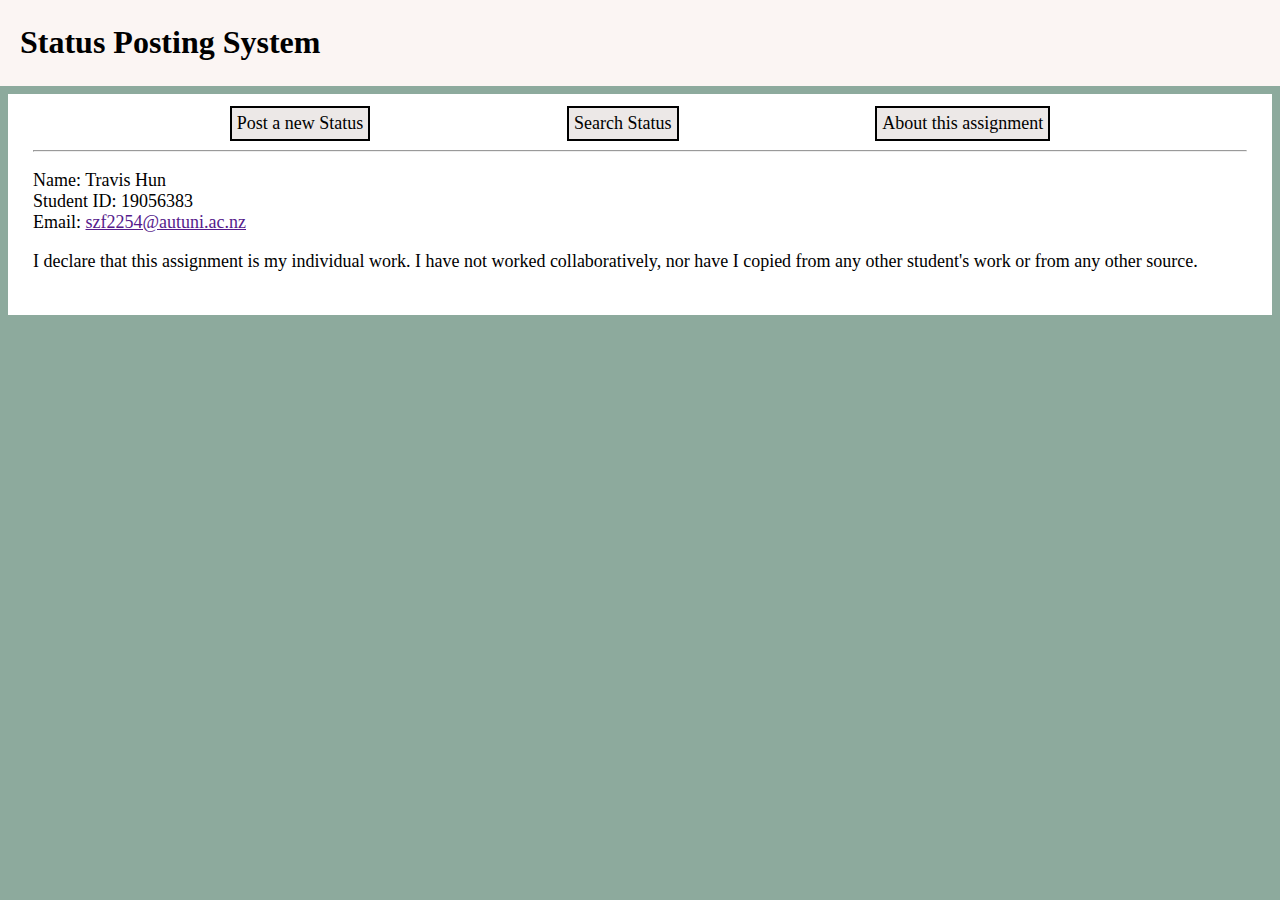
<file: Assign 1/Assignment 1/assign1/index.html>
<!DOCTYPE html>
<html lang="en">
  <head>
    <meta http-equiv="Content-Type" content="text/html" ; charset="UTF-8" />
    <link rel="stylesheet" href="style.css" />
    <title>Home Page</title>
  </head>
  <body>
    <div id="container">
      <div class="header">
        <h1>Status Posting System</h1>
      </div>
      <div id="body">
        <div class="content">
          <div class="links">
            <a
              href="http://szf2254.cmslamp14.aut.ac.nz/assign1/poststatusform.php"
              >Post a new Status</a
            >
            <a
              href="http://szf2254.cmslamp14.aut.ac.nz/assign1/searchstatusform.html"
              >Search Status</a
            >
            <a href="http://szf2254.cmslamp14.aut.ac.nz/assign1/about.html"
              >About this assignment</a
            >
          </div>
          <hr />
          <p>
            Name: Travis Hun <br />
            Student ID: 19056383 <br />
            Email: <a href="">szf2254@autuni.ac.nz</a>
          </p>

          <p>
            I declare that this assignment is my individual work. I have not
            worked collaboratively, nor have I copied from any other student's
            work or from any other source.
          </p>
        </div>
      </div>
    </div>
  </body>
</html>
</file>
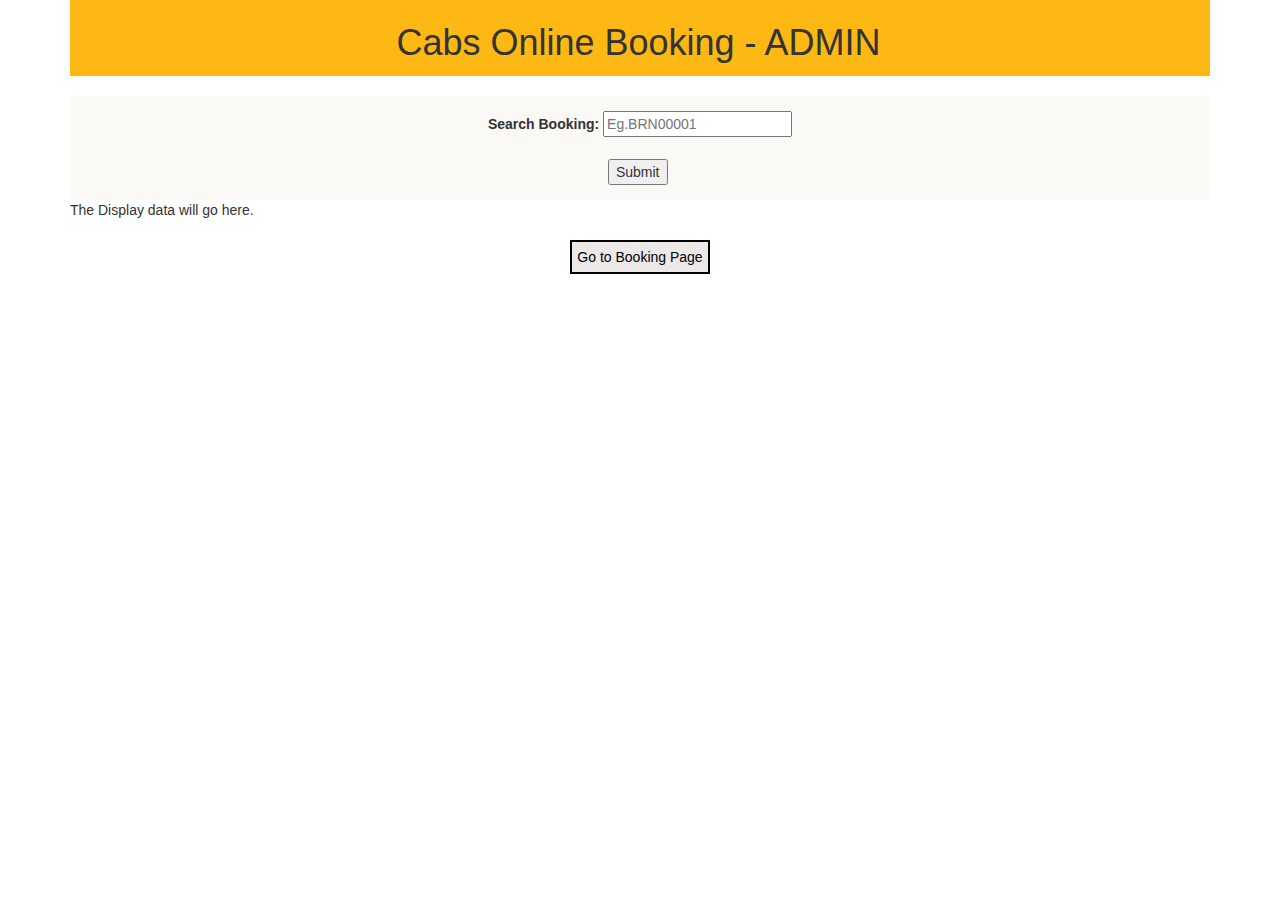
<file: Assign 2/assign2/admin.html>
<!DOCTYPE html>
<HTML XMLns="http://www.w3.org/1999/xHTML"> 
    <head> 
        <title>Cabs Online Booking</title> 
        <script type="text/javascript" src="xhr.js"></script>
        <script type="text/javascript" src="admin.js"> </script>
        <link href="style.css" rel="stylesheet" type="text/css" />
        <link rel="stylesheet" href="https://maxcdn.bootstrapcdn.com/bootstrap/3.4.1/css/bootstrap.min.css">
    </head> 
    <body>
        <div class="container">
            <div class="header">
                <H1><center>Cabs Online Booking - ADMIN &nbsp;</center></H1>
            </div>
            <div class="forms">
            <form>
                <label>Search Booking: </label>
                <input type="text" name="bsearch" id="bsearch" placeholder="Eg.BRN00001"><br><br>

                <input class="inputSubmit" name="sbutton" type = "button" onClick = "searchBooking();" value = "Submit">
            </form>
            </div>
            <div id="searchResult"> 
                <p>The Display data will go here.</p>  
            </div> 
            <div class="links">
                <a
                  href="http://szf2254.cmslamp14.aut.ac.nz/assign2/booking.html"
                  >Go to Booking Page</a
                >
              </div>
        </div>
   </body> 
  </HTML>
</file>
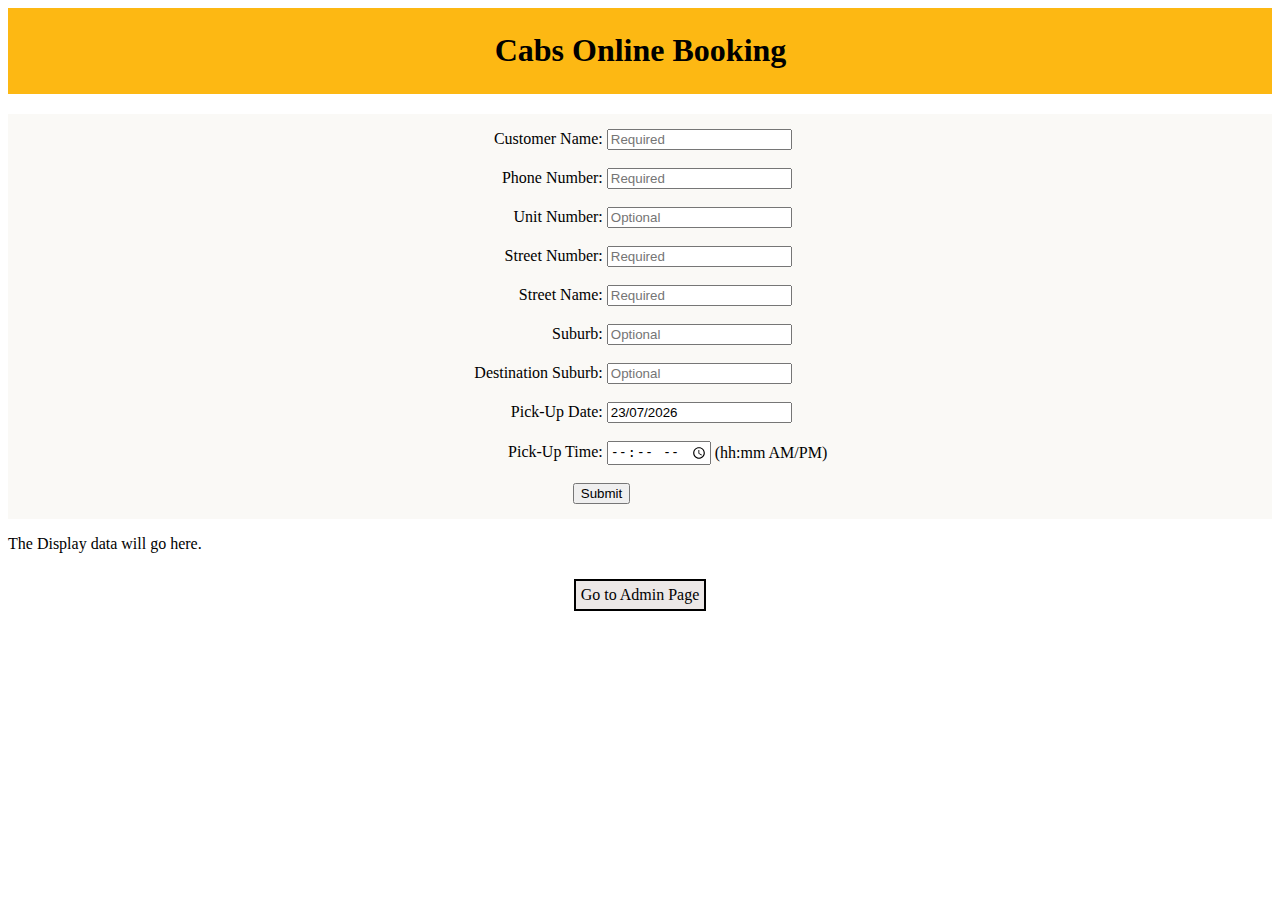
<file: Assign 2/assign2/booking.html>
<!DOCTYPE html>
<HTML XMLns="http://www.w3.org/1999/xHTML"> 
    <head> 
        <title>Cabs Online Booking</title> 
        <script type="text/javascript" src="xhr.js"></script>
        <script type="text/javascript" src="booking.js"> </script>
        <link href="style.css" rel="stylesheet" type="text/css" />
    </head> 
    <body>
        <div class="container">
            <div class="header">
                <H1><center>Cabs Online Booking &nbsp;</center></H1>
            </div>
            <div class="forms">
            <form class="booking">
                <label>Customer Name: </label>
                <input type="text" name="cname" id="cname" placeholder="Required" required><br><br>
                <label>Phone Number: </label>
                <input type="text" name="phone" id="phone" placeholder="Required" required><br><br> 
                <label>Unit Number: </label>
                <input type="text" name="unumber" id="unumber" placeholder="Optional"><br><br> 
                <label>Street Number: </label>
                <input type="text" name="snumber" id="snumber" placeholder="Required" required><br><br>
                <label>Street Name: </label>
                <input type="text" name="stname" id="stname" placeholder="Required" required><br><br> 
                <label>Suburb: </label>
                <input type="text" name="sbname" id="sbname" placeholder="Optional"><br><br> 
                <label>Destination Suburb: </label>
                <input type="text" name="dsbname" id="dsbname" placeholder="Optional"><br><br> 
                <label>Pick-Up Date: </label>
                <input type="text" name="date" id="date" placeholder="Required" value="" required><br><br> 
                <label>Pick-Up Time: </label>
                <input type="time" name="time" id="time" required> (hh:mm AM/PM)<br><br>
                <input class="inputSubmit" name="submit" type = "button" onClick = "booking()" value = "Submit">
            </form>
            </div>
            <div id="targetDiv"> 
                <p>The Display data will go here.</p>  
            </div> 
            <div class="links">
                <a
                  href="http://szf2254.cmslamp14.aut.ac.nz/assign2/admin.html"
                  >Go to Admin Page</a
                >
              </div>
        </div>
   </body> 
  </HTML>

  <script>
      //get current date and display as dd/mm/yyyy
        var date = new Date();

        var day = date.getDate();
        var month = date.getMonth() + 1;
        var year = date.getFullYear();

        if (month < 10) month = "0" + month;
        if (day < 10) day = "0" + day;

        var today = day + "/" + month + "/" + year;       
        document.getElementById("date").value = today;
       

  </script>
</file>
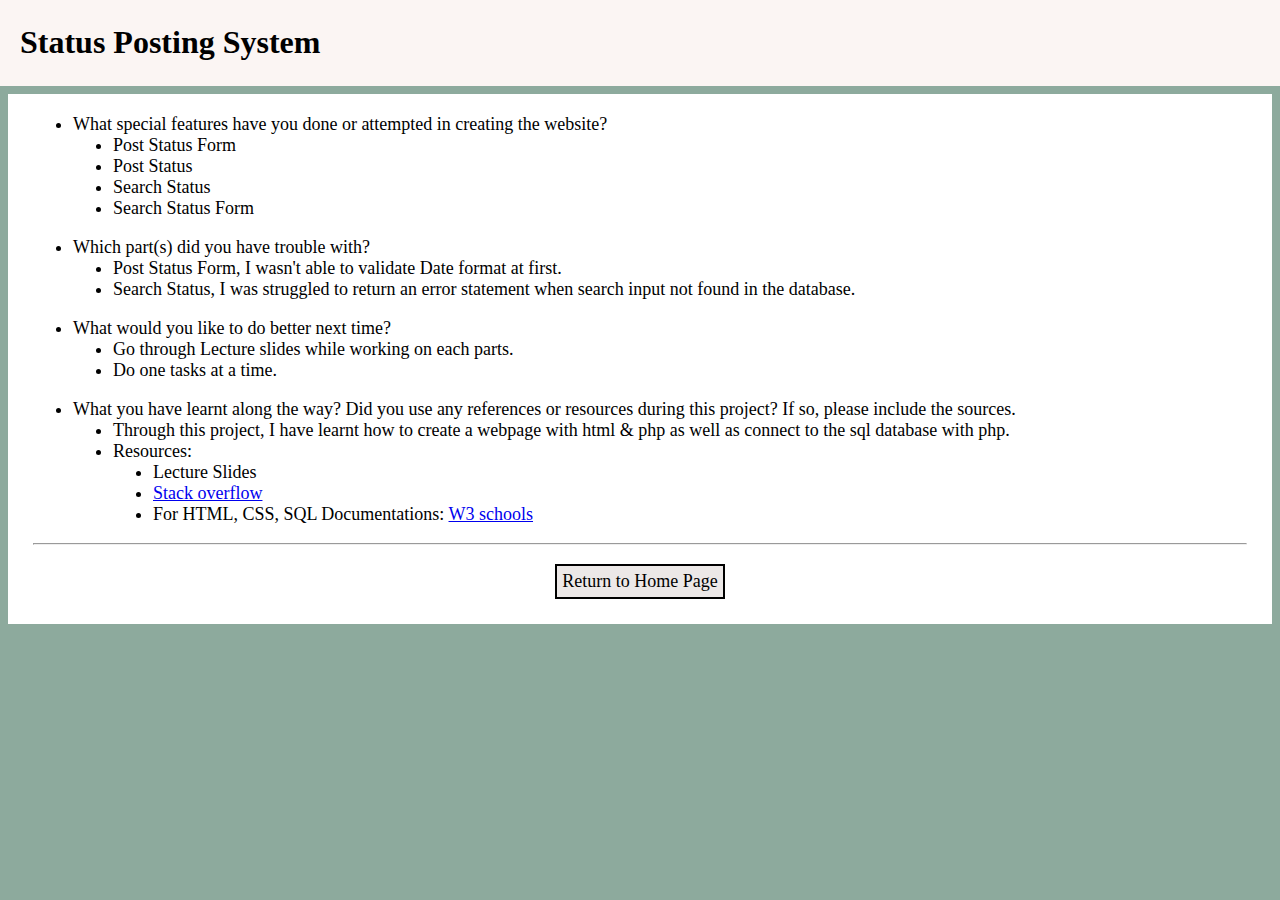
<file: Assign 1/Assignment 1/assign1/about.html>
<!DOCTYPE html>
<html lang="en">
  <head>
    <meta http-equiv="Content-Type" content="text/html" ; charset="UTF-8" />
    <link rel="stylesheet" href="style.css" />
    <title>About</title>
  </head>
  <body>
    <div id="container">
      <div class="header">
        <h1>Status Posting System</h1>
      </div>
      <div id="body">
        <div class="content">
          <ul>
            <p>
              <li>
                What special features have you done or attempted in creating the
                website?
              </li>
              <li class="answers">Post Status Form</li>
              <li class="answers">Post Status</li>
              <li class="answers">Search Status</li>
              <li class="answers">Search Status Form</li>
            </p>
            <p>
              <li>Which part(s) did you have trouble with?</li>
              <li class="answers">
                Post Status Form, I wasn't able to validate Date format at
                first.
              </li>
              <li class="answers">
                Search Status, I was struggled to return an error statement when
                search input not found in the database.
              </li>
            </p>
            <p>
              <li>What would you like to do better next time?</li>
              <li class="answers">
                Go through Lecture slides while working on each parts.
              </li>
              <li class="answers">Do one tasks at a time.</li>
            </p>
            <p>
              <li>
                What you have learnt along the way? Did you use any references
                or resources during this project? If so, please include the
                sources.
              </li>
              <li class="answers">
                Through this project, I have learnt how to create a webpage with
                html & php as well as connect to the sql database with php.
              </li>
              <li class="answers">Resources:</li>
              <li class="references">Lecture Slides</li>
              <li class="references">
                <a href="https://stackoverflow.com/">Stack overflow</a>
              </li>
              <li class="references">
                For HTML, CSS, SQL Documentations:
                <a href="https://www.w3schools.com/">W3 schools</a>
              </li>
            </p>
          </ul>
          <hr />

          <div class="links">
            <a href="http://szf2254.cmslamp14.aut.ac.nz/assign1/"
              >Return to Home Page</a
            >
          </div>
        </div>
      </div>
    </div>
  </body>
</html>
</file>
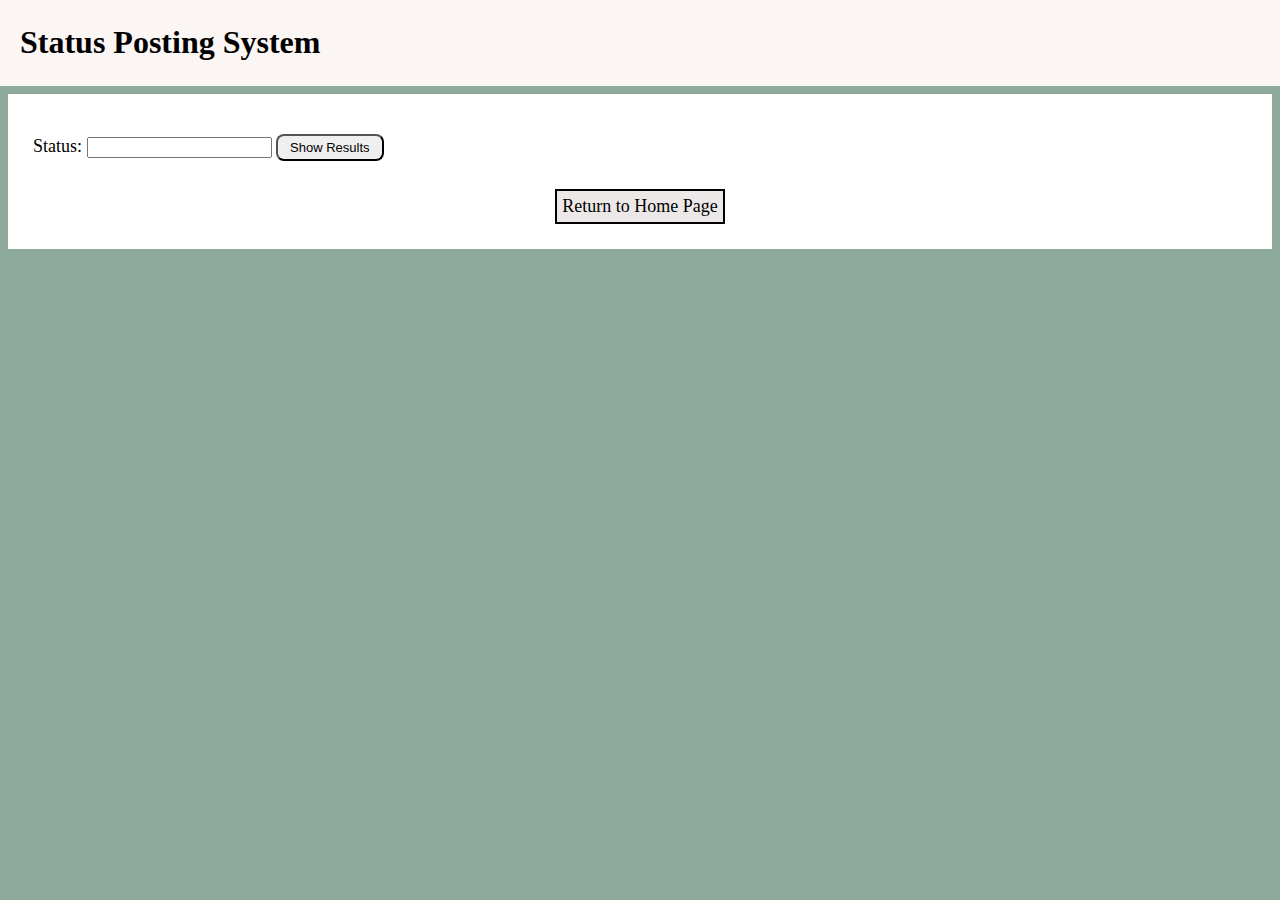
<file: Assign 1/Assignment 1/assign1/searchstatusform.html>
<!DOCTYPE html>
<html lang="en">
  <head>
    <meta http-equiv="Content-Type" content="text/html" ; charset="UTF-8" />
    <link rel="stylesheet" href="style.css" />
    <title>Search Status</title>
  </head>
  <body>
    <div id="container">
      <div class="header">
        <h1>Status Posting System</h1>
      </div>
      <div id="body">
        <div class="content">
          <form method="get" action="searchstatusprocess.php" class="form">
            <p>
              Status: <input type="text" name="Search" required />
              <input type="submit" value="Show Results" id="searchButton" />
            </p>
          </form>

          <div class="links">
            <a href="http://szf2254.cmslamp14.aut.ac.nz/assign1/"
              >Return to Home Page</a
            >
          </div>
        </div>
      </div>
    </div>
  </body>
</html>
</file>
<file: Assign 1/Assignment 1/assign1/style.css>
body {
  background-color: #8daa9d;
  margin: 0;
}

#container {
  width: 100%;
  position: relative;
}
.header {
  padding: 3px;
  padding-left: 20px;
  background-color: #fbf5f3;
}
#body {
  padding: 8px;
  background-color: #8daa9d;
}

.content {
  background-color: white;
  padding: 25px;
  padding-top: 2px;
  font-size: large;
}
.links {
  display: flex;
  padding-top: 10px;
  justify-content: space-evenly;
}
.links a {
  background-color: #ece8e7;
  color: black;
  border: 2px solid black;
  padding: 5px;
  text-align: center;
  text-decoration: none;
}
.links a:hover,
.links a:active {
  background-color: #b0c0bc;
  color: black;
}

.answers {
  margin-left: 40px;
}
.references {
  margin-left: 80px;
}
.form {
  padding-top: 20px;
  font-size: large;
}
.result {
  padding: 20px;
  padding-top: 0px;
  border-bottom: 2px solid black;
}
.button {
  transition-duration: 0.4s;
  border-radius: 8px;
  padding: 10px 20px;
  font-size: 15px;
  margin-right: 25px;
}
.button:hover {
  background-color: #8daa9d;
  color: white;
}
#searchButton {
  transition-duration: 0.4s;
  border-radius: 8px;
  padding: 4px 12px;
  font-size: 13px;
}
#searchButton:hover {
  background-color: #8daa9d;
  color: white;
}
</file>
<file: Assign 2/assign2/style.css>
.Booked{
    width:fit-content;
    border: 2px solid;
    border-radius: 1px;
    padding: 10px;
}
.FormFail{
    color: blue;
}
.booking label{
    width: 150px;
    display: inline-block;
    text-align: right;
}
.content table{
    margin-top: 20px;
}
.header {
    padding: 3px;
    padding-left: 20px;
    background-color: #fdb813;
  }
.forms{
    display: flex;
    justify-content: center;
    padding: 15px;
    margin-top: 20px;
    background-color: #FAF9F6;
}
.inputSubmit{
    margin-left: 120px;
}

.links {
    display: flex;
    padding-top: 10px;
    justify-content: space-evenly;
  }
  .links a {
    background-color: #ece8e7;
    color: black;
    border: 2px solid black;
    padding: 5px;
    text-align: center;
    text-decoration: none;
  }
  .links a:hover,
  .links a:active {
    background-color: #b0c0bc;
    color: black;
  }
</file>
